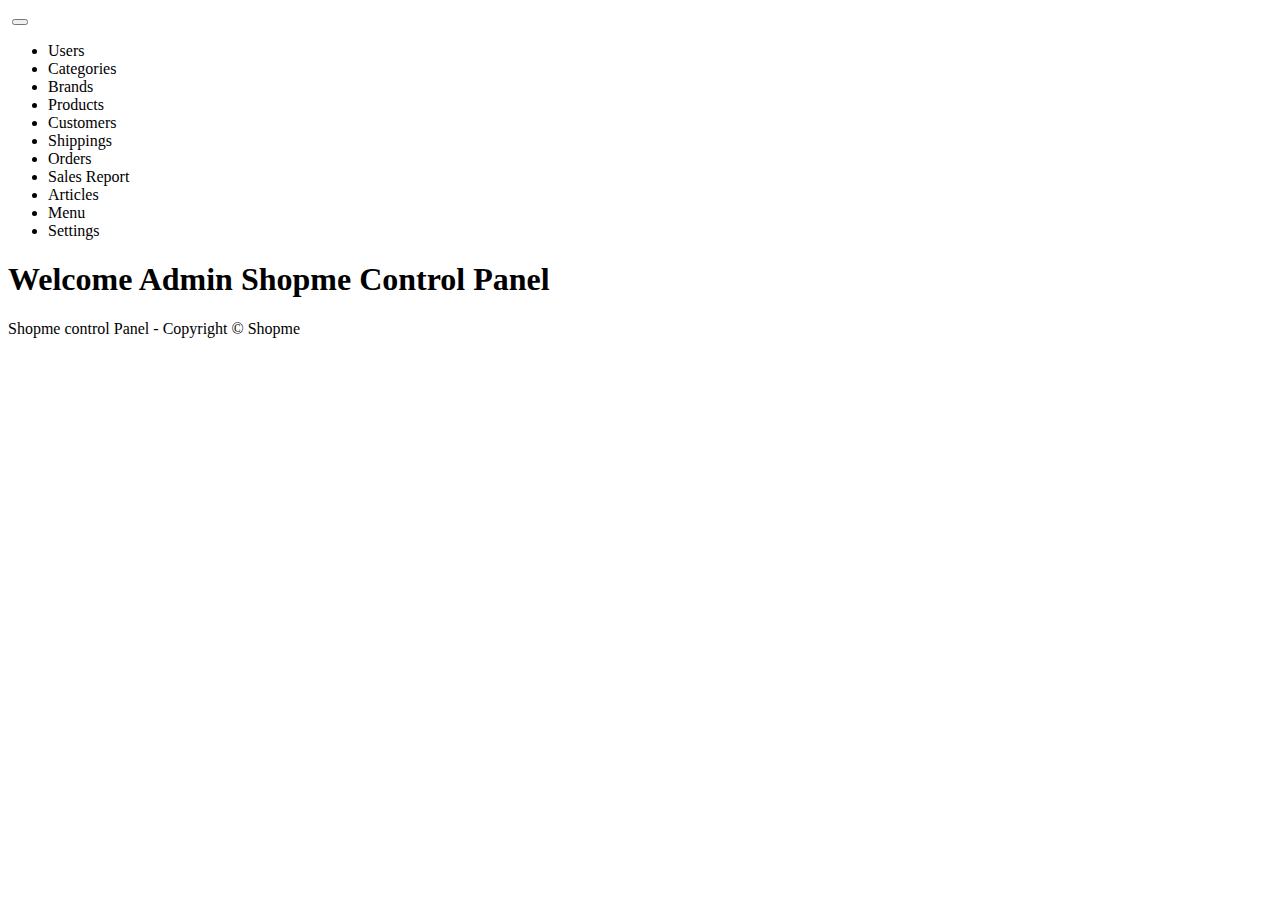
<file: ShopmeWebParent/ShopmeBackEnd/src/main/resources/templates/index.html>
<!DOCTYPE html>
<html xmlns:th="http://www.thymeleaf.org">

<head>
	<meta http-equiv="Content-Type" content="text/html; charset=UTF-8">
	<meta name="viewport" content="width=device-width, initial-scale=1.0, minimum-scale=1.0">
	<title>Home - Shopme</title>
	<link rel="stylesheet" type="text/css" th:href="@{/webjars/bootstrap/css/bootstrap.min.css}">
	<script type="text/javascript" th:src="@{/webjars/bootstrap/js/bootstrap.min.js}"></script>
	<script type="text/javascript" th:src="@{/webjars/jquery/jquery.min.js}"></script>
</head>

<body>
	<div class="container-fluid">

		<nav class="navbar navbar-expand-lg navbar-light bg-dark">
			<div class="container-fluid">
				<a class="navbar-brand" th:href="@{/}">
					<img th:src="@{images/ShopmeAdminSmall.png}" class="d-inline-block align-text-top">
				</a>
				<button class="navbar-toggler" type="button" data-bs-toggle="collapse" data-bs-target="#navbarNav"
					aria-controls="navbarNav" aria-expanded="false" aria-label="Toggle navigation">
					<span class="navbar-toggler-icon"></span>
				</button>
				<div class="collapse navbar-collapse" id="navbarNav">
					<ul class="navbar-nav">
						<li class="nav-item">
							<a class="nav-link" th:href="@{/users}">Users</a>
						</li>
						<li class="nav-item">
							<a class="nav-link" th:href="@{/categories}">Categories</a>
						</li>
						<li class="nav-item">
							<a class="nav-link" th:href="@{/brands}">Brands</a>
						</li>
						<li class="nav-item">
							<a class="nav-link" th:href="@{/poducts}">Products</a>
						</li>
						<li class="nav-item">
							<a class="nav-link" th:href="@{/customers}">Customers</a>
						</li>
						<li class="nav-item">
							<a class="nav-link" th:href="@{/shippings}">Shippings</a>
						</li>
						<li class="nav-item">
							<a class="nav-link" th:href="@{/orders}">Orders</a>
						</li>
						<li class="nav-item">
							<a class="nav-link" th:href="@{/report}">Sales Report</a>
						</li>
						<li class="nav-item">
							<a class="nav-link" th:href="@{/articles}">Articles</a>
						</li>
						<li class="nav-item">
							<a class="nav-link" th:href="@{/menu}">Menu</a>
						</li>
						<li class="nav-item">
							<a class="nav-link" th:href="@{/settings}">Settings</a>
						</li>
					</ul>
				</div>
			</div>
		</nav>

	</div>
	<div class="container-fluid">
		<div>
			<h1>Welcome Admin Shopme Control Panel</h1>
			<div>
				<p>Shopme control Panel - Copyright &copy; Shopme</p>
			</div>
		</div>
	</div>
</body>

</html>
</file>
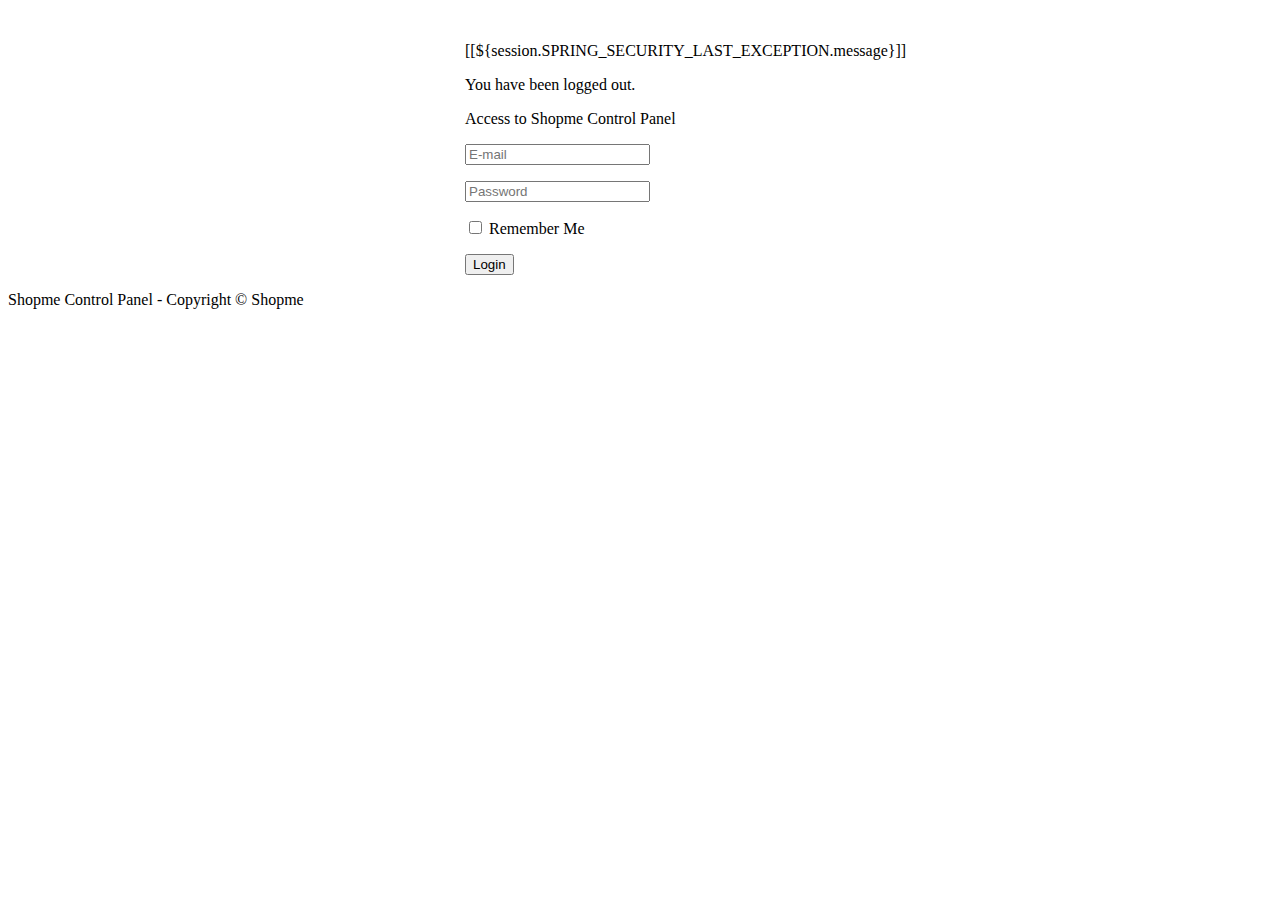
<file: ShopmeWebParent/ShopmeBackEnd/src/main/resources/templates/login.html>
<!DOCTYPE html>
<html xmlns:th="http://www.thymeleaf.org">

<head>
	<meta http-equiv="Content-Type" content="text/html; charset=UTF-8">
	<meta name="viewport" content="width=device-width, initial-scale=1.0, minimum-scale=1.0">
	<title>Login - Shopme</title>
	<link rel="stylesheet" type="text/css" th:href="@{/webjars/bootstrap/css/bootstrap.min.css}">
	<script type="text/javascript" th:src="@{/webjars/bootstrap/js/bootstrap.min.js}"></script>
	<script type="text/javascript" th:src="@{/webjars/jquery/jquery.min.js}"></script>
</head>

<body>
	<div class="container-fluid text-center">

		<div>
			<img th:src="@{images/ShopmeAdminSmall.png}" class="d-inline-block align-text-top">
		</div>

		<form th:action="@{/login}" method="post"
			style="max-width: 350px; margin: 0 auto">
			<div th:if="${param.error}">
				<p class="text-danger">[[${session.SPRING_SECURITY_LAST_EXCEPTION.message}]]</p>
			</div>
			<div th:if="${param.logout}">
				<p class="text-warning">You have been logged out.</p>
			</div>

			<div class="border border-secondary rounded p-3">
				<p>Access to Shopme Control Panel</p>
				<p>
					<input type="email" name="email" class="form-control"
						placeholder="E-mail" required />
				</p>
				<p>
					<input type="password" name="password" class="form-control"
						placeholder="Password" required />
				</p>
				<p>
					<input type="checkbox" name="remember-me" />&nbsp;Remember Me
				</p>
				<p>
					<input type="submit" value="Login" class="btn btn-primary" />
				</p>
			</div>
		</form>

		<div>
			<p>Shopme Control Panel - Copyright &copy; Shopme</p>
		</div>

	</div>
</body>

</html>
</file>
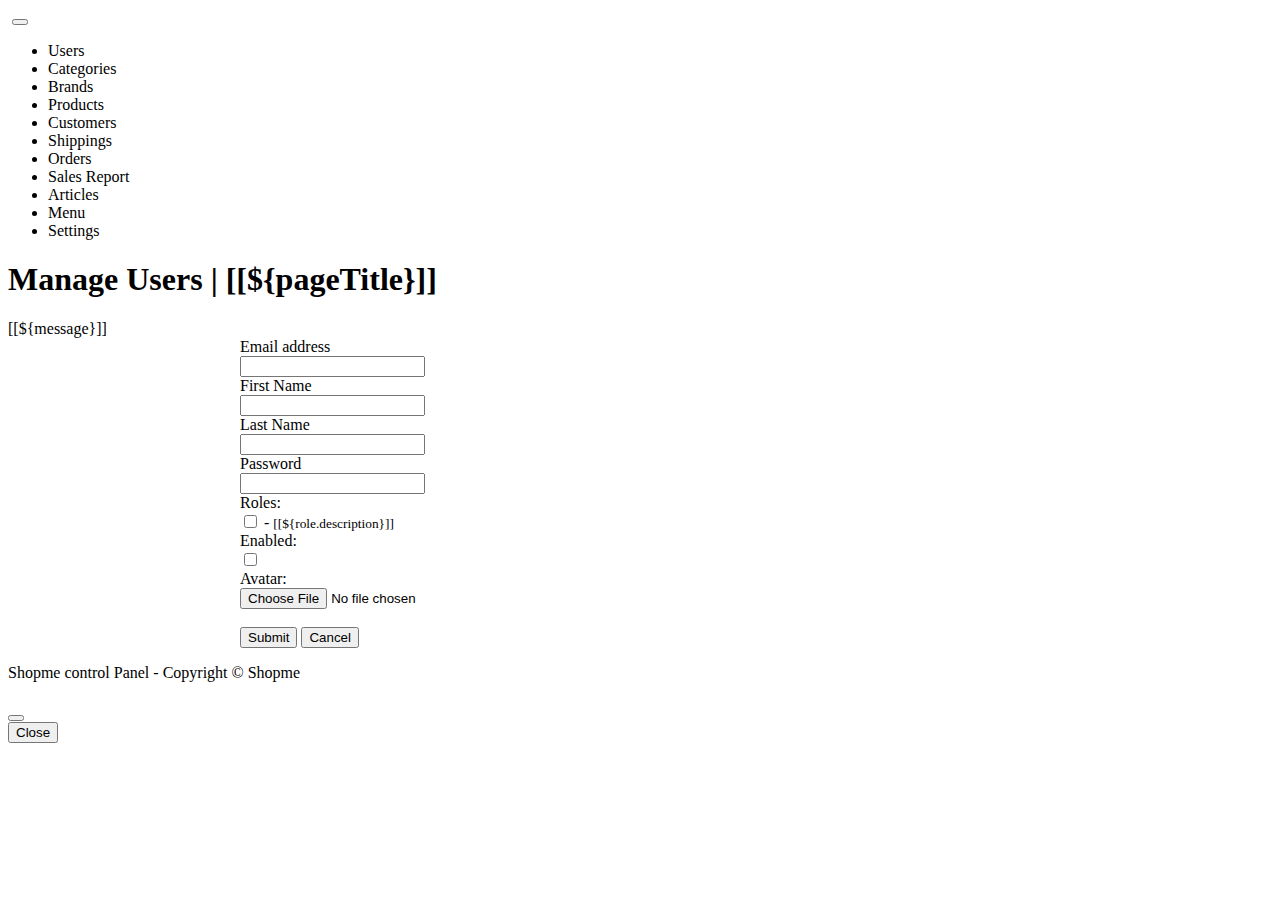
<file: ShopmeWebParent/ShopmeBackEnd/src/main/resources/templates/users-form.html>
<!DOCTYPE html>
<html xmlns:th="http://www.thymeleaf.org">

<head>
	<meta http-equiv="Content-Type" content="text/html; charset=UTF-8">
	<meta name="viewport" content="width=device-width, initial-scale=1.0, minimum-scale=1.0">
	<title>[[${pageTitle}]]</title>
	<link rel="stylesheet" type="text/css" th:href="@{/webjars/bootstrap/css/bootstrap.min.css}">
	<script type="text/javascript" th:src="@{/webjars/bootstrap/js/bootstrap.min.js}"></script>
	<script type="text/javascript" th:src="@{/webjars/jquery/jquery.min.js}"></script>
</head>

<body>
	<div class="container-fluid">

		<nav class="navbar navbar-expand-lg navbar-light bg-dark">
			<div class="container-fluid">
				<a class="navbar-brand" th:href="@{/}">
					<img th:src="@{/images/ShopmeAdminSmall.png}" class="d-inline-block align-text-top">
				</a>
				<button class="navbar-toggler" type="button" data-bs-toggle="collapse" data-bs-target="#navbarNav"
					aria-controls="navbarNav" aria-expanded="false" aria-label="Toggle navigation">
					<span class="navbar-toggler-icon"></span>
				</button>
				<div class="collapse navbar-collapse" id="navbarNav">
					<ul class="navbar-nav">
						<li class="nav-item">
							<a class="nav-link" th:href="@{/users}">Users</a>
						</li>
						<li class="nav-item">
							<a class="nav-link" th:href="@{/categories}">Categories</a>
						</li>
						<li class="nav-item">
							<a class="nav-link" th:href="@{/brands}">Brands</a>
						</li>
						<li class="nav-item">
							<a class="nav-link" th:href="@{/poducts}">Products</a>
						</li>
						<li class="nav-item">
							<a class="nav-link" th:href="@{/customers}">Customers</a>
						</li>
						<li class="nav-item">
							<a class="nav-link" th:href="@{/shippings}">Shippings</a>
						</li>
						<li class="nav-item">
							<a class="nav-link" th:href="@{/orders}">Orders</a>
						</li>
						<li class="nav-item">
							<a class="nav-link" th:href="@{/report}">Sales Report</a>
						</li>
						<li class="nav-item">
							<a class="nav-link" th:href="@{/articles}">Articles</a>
						</li>
						<li class="nav-item">
							<a class="nav-link" th:href="@{/menu}">Menu</a>
						</li>
						<li class="nav-item">
							<a class="nav-link" th:href="@{/settings}">Settings</a>
						</li>
					</ul>
				</div>
			</div>
		</nav>

	</div>
	<div class="container-fluid">
		<div>
			<h1>Manage Users | [[${pageTitle}]]</h1>
			<div class="container">
				<div th:if="${message!=null}" class="alert alert-danger text-center">
					[[${message}]]
				</div>
				<div class="row justify-content-center align-items-center" style="width: 100%;">
					<div class="col-md-7">
						<form th:action="@{/users/save}" method="post" style="max-width: 800px; margin: 0 auto;"
							th:object="${user}" onsubmit="return checkEmailUnique(this);" enctype="multipart/form-data">
							<div class="border border-secondary rounded p-3">
								<input type="hidden" class="form-control" id="id" th:field="*{id}">
								<div class="form-group row">
									<label for="Email" class="col-sm-4 col-form-label">Email
										address</label>
									<div class="col-sm-8 pb-3">
										<input type="email" class="form-control" id="email" th:field="*{email}"
											aria-describedby="emailHelp" minlength="8" maxlength="128" required>
									</div>
								</div>
								<div class="form-group row">
									<label for="FirstName" class="col-sm-4 col-form-label">First Name</label>
									<div class="col-sm-8 pb-3">
										<input type="text" class="form-control" id="firstName" th:field="*{firstName}"
											aria-describedby="emailHelp" minlength="8" maxlength="128" required>
									</div>
								</div>
								<div class="form-group row">
									<label for="FirstName" class="col-sm-4 col-form-label">Last Name</label>
									<div class="col-sm-8 pb-3">
										<input type="text" class="form-control" id="lastName" th:field="*{lastName}"
											aria-describedby="emailHelp" minlength="8" maxlength="128" required>
									</div>
								</div>
								<div class="form-group row">
									<label for="FirstName" class="col-sm-4 col-form-label">Password</label>
									<div class="col-sm-8 pb-3">
										<input type="password" class="form-control" id="password" th:field="*{password}"
											aria-describedby="emailHelp" minlength="8" maxlength="128" required>
									</div>
								</div>
								<div class="form-group row">
									<label class="col-sm-4 col-form-label">Roles:</label>
									<div class="col-sm-8">
										<th:block th:each="role : ${lstRole}">
											<input type="checkbox" th:field="*{roles}" th:text="${role.name}"
												th:value="${role.id}" class="m-2" />
											- <small>[[${role.description}]]</small>
											<br />
										</th:block>
									</div>
								</div>
								<div class="form-group row">
									<label class="col-sm-4 col-form-label">Enabled:</label>
									<div class="col-sm-8">
										<input type="checkbox" th:field="*{enabled}" />
									</div>
								</div>
								<div class="form-group row">
									<label for="formFileSm" class="col-sm-4 col-form-label">Avatar:</label>
									<div class="col-sm-8">
										<div class="row">
											<div class="col-sm-8">
												<input class="form-control form-control-sm" id="fileImage" type="file" name="image"
													accept="image/png, image/jpeg">
											</div>
											<image id="thumbnail" th:src="@{/images/default-user.png}"
												style="width: 30%;" />
										</div>
									</div>

								</div>
								<div class="text-center">
									<button type="submit" class="btn btn-primary">Submit</button>
									<button type="button" class="btn btn-secondary" id="buttonCancel">Cancel</button>
								</div>
							</div>

						</form>
					</div>
				</div>
			</div>
			<div>
				<p>Shopme control Panel - Copyright &copy; Shopme</p>
			</div>
		</div>
	</div>


	<!-- Modal -->
	<div class="modal fade" id="staticBackdrop" data-bs-backdrop="static" data-bs-keyboard="false" tabindex="-1"
		aria-labelledby="staticBackdropLabel" aria-hidden="true">
		<div class="modal-dialog">
			<div class="modal-content">
				<div class="modal-header">
					<h5 class="modal-title" id="staticBackdropLabel"></h5>
					<button type="button" class="btn-close" data-bs-dismiss="modal" aria-label="Close"></button>
				</div>
				<div class="modal-body" id="modal-body">

				</div>
				<div class="modal-footer">
					<button type="button" class="btn btn-secondary" data-bs-dismiss="modal">Close</button>
				</div>
			</div>
		</div>
	</div>
</body>
<script type="text/javascript">
	$(document).ready(function () {
		$("#buttonCancel").on("click", function () {
			window.location = "[[@{/users}]]";
		});
		$("#fileImage").change(function () {
			fileSize = this.files[0].size;
			if (fileSize > 1048576) {
				this.setCustomValidity("You must choose an image less than 1MB!")
				this.reportValidity();
			} else {
				this.setCustomValidity("")
				showImageThumbnail(this);
			}
		})
	});
	function showImageThumbnail(fileInput) {
		var file = fileInput.files[0];
		var reader = new FileReader();
		reader.onload = function (e) {
			$("#thumbnail").attr("src", e.target.result);
		};
		reader.readAsDataURL(file);
	}
	function checkEmailUnique(form) {
		url = "[[@{/users/check_email}]]";
		userEmail = $("#email").val();
		userId = $("#id").val();
		csrf = $("input[name='_csrf']").val();
		params = {id: userId, email: userEmail, _csrf: csrf};


		$.post(url, params, function (response) {
			if (response == "OK") {
				form.submit();
			} else if (response == "DUPLICATED") {
				showDialogMessage("Warning", "There is another user having the email " + userEmail)

			} else {
				showDialogMessage("Error", "Unknown response from server");
			}
		}).fail(function () {
			showDialogMessage("Error", "Could not connect to the server");
		})
		return false;
	}
	function showDialogMessage(title, message) {
		$("#staticBackdropLabel").text(title);
		$("#modal-body").text(message);
		$('#staticBackdrop').modal('show');
	}
</script>

</html>
</file>
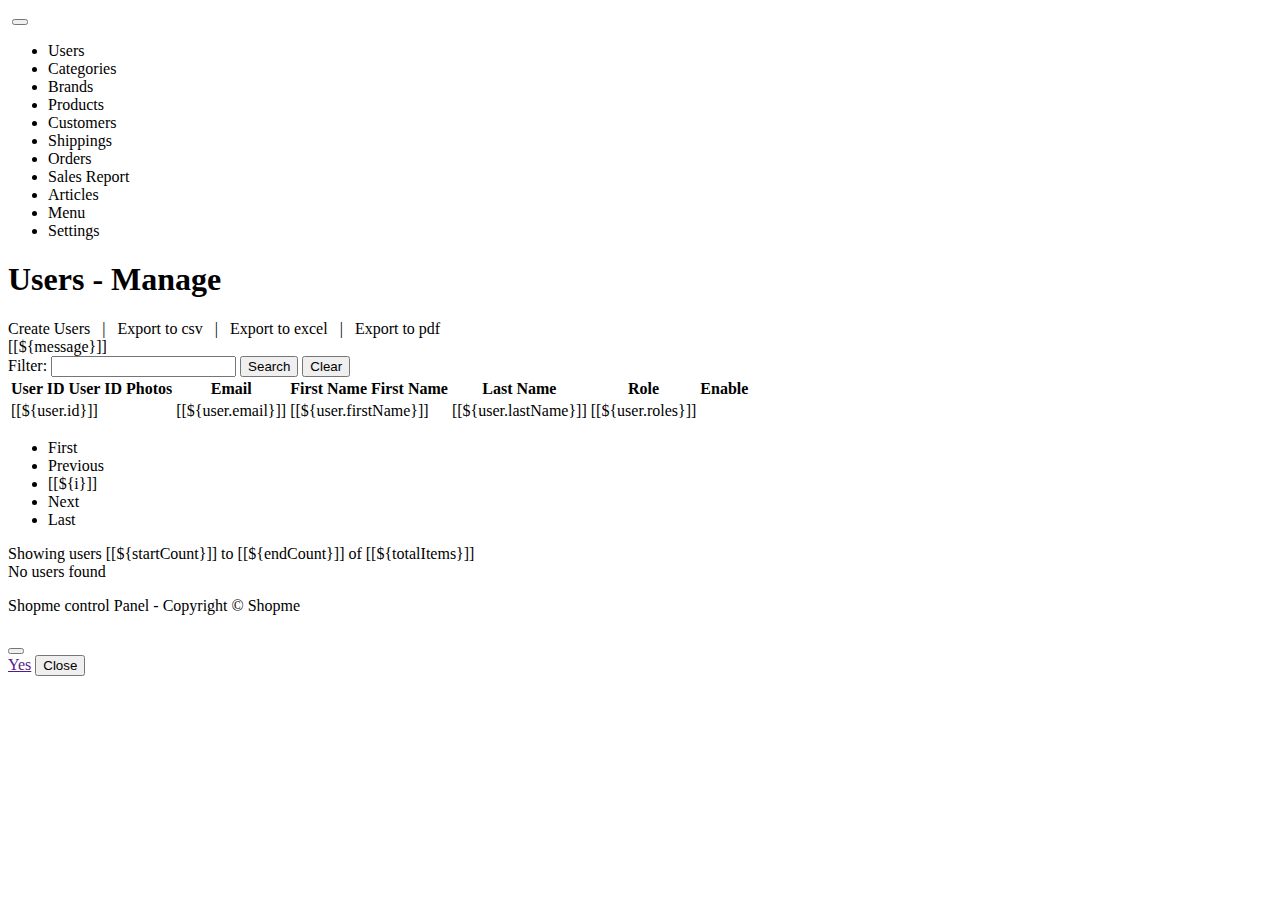
<file: ShopmeWebParent/ShopmeBackEnd/src/main/resources/templates/users.html>
<!DOCTYPE html>
<html xmlns:th="http://www.thymeleaf.org">

<head>
	<meta http-equiv="Content-Type" content="text/html; charset=UTF-8">
	<meta name="viewport" content="width=device-width, initial-scale=1.0, minimum-scale=1.0">
	<title>Users - Manage</title>
	<link rel="stylesheet" type="text/css" th:href="@{/webjars/bootstrap/css/bootstrap.min.css}">
	<link rel="stylesheet" type="text/css" th:href="@{/webjars/font-awesome/6.5.2/css/all.css}">
	<link rel="stylesheet" type="text/css" th:href="@{/style.css}">
	<script type="text/javascript" th:src="@{/webjars/bootstrap/js/bootstrap.min.js}"></script>
	<script type="text/javascript" th:src="@{/webjars/jquery/jquery.min.js}"></script>
	<base href="/" />
</head>

<body>
	<div class="container-fluid">

		<nav class="navbar navbar-expand-lg navbar-light bg-dark">
			<div class="container-fluid">
				<a class="navbar-brand" th:href="@{/}">
					<img th:src="@{/images/ShopmeAdminSmall.png}" class="d-inline-block align-text-top">
				</a>
				<button class="navbar-toggler" type="button" data-bs-toggle="collapse" data-bs-target="#navbarNav"
					aria-controls="navbarNav" aria-expanded="false" aria-label="Toggle navigation">
					<span class="navbar-toggler-icon"></span>
				</button>
				<div class="collapse navbar-collapse" id="navbarNav">
					<ul class="navbar-nav">
						<li class="nav-item">
							<a class="nav-link" th:href="@{/users}">Users</a>
						</li>
						<li class="nav-item">
							<a class="nav-link" th:href="@{/categories}">Categories</a>
						</li>
						<li class="nav-item">
							<a class="nav-link" th:href="@{/brands}">Brands</a>
						</li>
						<li class="nav-item">
							<a class="nav-link" th:href="@{/poducts}">Products</a>
						</li>
						<li class="nav-item">
							<a class="nav-link" th:href="@{/customers}">Customers</a>
						</li>
						<li class="nav-item">
							<a class="nav-link" th:href="@{/shippings}">Shippings</a>
						</li>
						<li class="nav-item">
							<a class="nav-link" th:href="@{/orders}">Orders</a>
						</li>
						<li class="nav-item">
							<a class="nav-link" th:href="@{/report}">Sales Report</a>
						</li>
						<li class="nav-item">
							<a class="nav-link" th:href="@{/articles}">Articles</a>
						</li>
						<li class="nav-item">
							<a class="nav-link" th:href="@{/menu}">Menu</a>
						</li>
						<li class="nav-item">
							<a class="nav-link" th:href="@{/settings}">Settings</a>
						</li>
					</ul>
				</div>
			</div>
		</nav>

	</div>
	<div class="container-fluid">
		<div>
			<h1>Users - Manage</h1>
			<div class="container-fluid">
				<div class="btn-group" role="group" aria-label="Basic outlined example">
					<a th:href="@{/users/create}">Create Users</a>
					&nbsp; | &nbsp;
					<a th:href="@{/users/export/csv}">Export to csv</a>
					&nbsp; | &nbsp;
					<a th:href="@{/users/export/excel}">Export to excel</a>
					&nbsp; | &nbsp;
					<a th:href="@{/users/export/pdf}">Export to pdf</a>
				</div>
				<div th:if="${message!=null}" class="alert alert-success text-center">
					[[${message}]]
				</div>
				<div class="container-fluid">
					<form th:action="@{/users/pages/1}" class="form-inline m-3 d-flex align-items-center">
						<input type="hidden" name="sortField" th:value="${sortField}" />
						<input type="hidden" name="sortDir" th:value="${sortDir}" />
						<label class="mr-2">Filter:</label>
						<input type="search" name="keyword" th:value="${keyword}" class="form-control mr-2 keyword"
							required />
						<input type="submit" value="Search" class="btn btn-primary mr-2" />
						<input type="button" value="Clear" class="btn btn-secondary" onclick="clearForm(this.form);" />
					</form>
				</div>


				<table class="table  table-hover table-resposive-xl table-striped table-bordered">
					<thead class="table-dark">
						<tr>
							<th>
								<a th:if="${sortField != 'id'}" class="text-white"
									th:href="@{'/users/pages/' + ${currentPage}+'?sortField=id&sortDir='+${sortDir}}">
									User ID</a>
								<a th:if="${sortField == 'id'}" class="text-white"
									th:href="@{'/users/pages/' + ${currentPage}+'?sortField=id&sortDir='+${reverseSortDir}}">
									User ID</a>
								<span th:if="${sortField == 'id'}"
									th:class="${sortDir == 'asc' ? 'fas fa-sort-up' : 'fas fa-sort-down'}"></span>
							</th>
							<th>Photos</th>
							<th>Email</th>
							<th>
								<a th:if="${sortField != 'firstName'}" class="text-white"
									th:href="@{'/users/pages/' + ${currentPage}+'?sortField=firstName&sortDir='+${sortDir}}">First
									Name</a>
								<a th:if="${sortField == 'firstName'}" class="text-white"
									th:href="@{'/users/pages/' + ${currentPage}+'?sortField=firstName&sortDir='+${reverseSortDir}}">First
									Name</a>
								<span th:if="${sortField == 'firstName'}"
									th:class="${sortDir == 'asc' ? 'fas fa-sort-up' : 'fas fa-sort-down'}"></span>
							</th>
							<th>Last Name</th>
							<th>Role</th>
							<th>Enable</th>
							<th></th>
						</tr>
					</thead>
					<tbody>
						<tr th:each="user : ${lstUsers} ">
							<td>[[${user.id}]]</td>
							<td>
								<span th:if="${user.photos == null}" class="fas fa-portrait fa-3x icon-silver"></span>
								<img th:if="${user.photos != null}" id="thumbnail" th:src="@{${user.photoImagePath}}"
									style="width: 30%;" />
							</td>
							<td>[[${user.email}]]</td>
							<td>[[${user.firstName}]]</td>
							<td>[[${user.lastName}]]</td>
							<td>
								[[${user.roles}]]
							</td>
							<td>
								<a th:if="${user.enabled == true}" class="fa fa-check-circle fa-2x icon-green"
									aria-hidden="true"
									th:href="@{'/users/'+${user.id}+'/updateStatusEnable/false'}"></a>
								<a th:if="${user.enabled == false}" class="fa fa-times-circle fa-2x icon-dark"
									aria-hidden="true" th:href="@{'/users/'+${user.id}+'/updateStatusEnable/true'}"></a>
							</td>
							<td><a class="fa fa-pencil fa-2x icon-green" aria-hidden="true"
									th:href="@{'/users/edit/' +${user.id}}"></a>
								&nbsp;
								<a class="fa fa-trash fa-2x icon-dark link-delete" aria-hidden="true"
									th:href="@{'/users/delete/' +${user.id}}" th:userId="${user.id}"></a>
							</td>
						</tr>
					</tbody>
				</table>
			</div>
			<div th:if="${totalItems > 0}">
				<nav aria-label="Page navigation example">
					<ul class="pagination justify-content-center">
						<li class="" th:classappend="${currentPage == 1} ?  'page-item disabled' : 'page-item'">
							<a class="page-link" tabindex="-1" aria-disabled="true"
								th:href="@{'/users/pages/1?sortField='+${sortField}+'&sortDir='+${sortDir}}">First</a>
						</li>
						<li class="page-item "
							th:classappend="${currentPage == 1} ?  'page-item disabled' : 'page-item'">
							<a class="page-link" tabindex="-1" aria-disabled="true"
								th:href="@{'/users/pages/'  + ${currentPage - 1} + '?sortField='+${sortField}+'&sortDir='+${sortDir}}">Previous</a>
						</li>
						<li th:class="${currentPage != i ? 'page-item' : 'page-item active'}"
							th:each="i : ${#numbers.sequence(1,totalPages)}">
							<a class="page-link"
								th:href="@{'/users/pages/' + ${i}  + '?sortField='+${sortField}+'&sortDir='+${sortDir}}">[[${i}]]</a>
						</li>
						<li th:class="${currentPage >= totalPages ? 'page-item disabled' : 'page-item'}">
							<a class="page-link"
								th:href="@{'/users/pages/'  + ${currentPage + 1}  + '?sortField='+${sortField}+'&sortDir='+${sortDir}}">Next</a>
						</li>
						<li th:class="${currentPage >= totalPages ? 'page-item disabled' : 'page-item'}">
							<a class="page-link" tabindex="-1" aria-disabled="true"
								th:href="@{'/users/pages/'  + ${totalPages}  + '?sortField='+${sortField}+'&sortDir='+${sortDir}}">Last</a>
						</li>
					</ul>
				</nav>
			</div>
			<div class="text-center m-1" th:if="${totalItems > 0}">
				<span>Showing users [[${startCount}]] to [[${endCount}]] of [[${totalItems}]]</span>
			</div>
			<div class="text-center m-1" th:unless="${totalItems > 0}">
				<span>No users found</span>
			</div>
			<div>
				<p>Shopme control Panel - Copyright &copy; Shopme</p>
			</div>
		</div>
	</div>
	<!-- Modal -->
	<div class="modal fade" id="staticBackdrop" data-bs-backdrop="static" data-bs-keyboard="false" tabindex="-1"
		aria-labelledby="staticBackdropLabel" aria-hidden="true">
		<div class="modal-dialog">
			<div class="modal-content">
				<div class="modal-header">
					<h5 class="modal-title" id="staticBackdropLabel"></h5>
					<button type="button" class="btn-close" data-bs-dismiss="modal" aria-label="Close"></button>
				</div>
				<div class="modal-body" id="modal-body">

				</div>
				<div class="modal-footer">
					<a type="button" class="btn btn-success" href="" id="yesBtn">Yes</a>
					<button type="button" class="btn btn-secondary" data-bs-dismiss="modal">Close</button>
				</div>
			</div>
		</div>
	</div>
	<script>
		$(document).ready(function () {
			$(".link-delete").on("click", function (e) {
				e.preventDefault();
				var link = $(this);
				userId = link.attr("userId")
				showDialogMessage("Delete Confirmation", "Are you sure want to delete this user ID : " + userId)
				$("#yesBtn").attr("href", link.attr("href"))
			});
		});
		function showDialogMessage(title, message) {
			$("#staticBackdropLabel").text(title);
			$("#modal-body").text(message);
			$('#staticBackdrop').modal('show');
		}
		function clearForm(form) {
			// Clear all input fields within the form
			form.querySelector("input[name='keyword']").value = '';
			// Optionally, you can set focus back to the first input field (e.g., the search field)
			form.querySelector("input[name='keyword']").focus();
		}

	</script>
</body>

</html>
</file>
